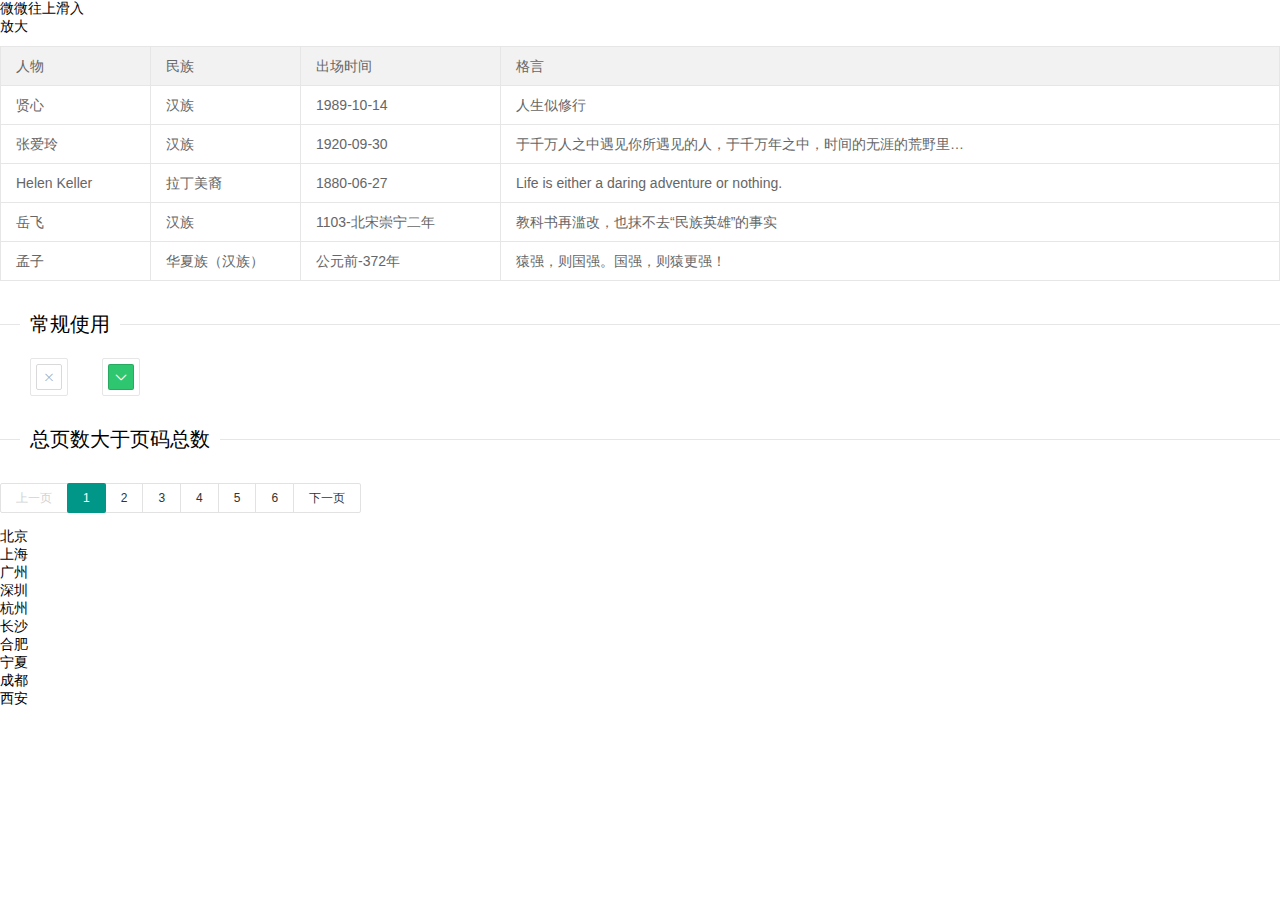
<file: src/main/resources/templates/c.html>
<!DOCTYPE html>
<html lang="en">
<head>
    <meta charset="UTF-8">
    <title>Title</title>
    <link rel="stylesheet" href="../static/layui/css/layui.css">
    <script src="../static/layui/layui.js"></script>
</head>
<body>
<div class="layui-anim layui-anim-upbit">微微往上滑入</div>
<div class="layui-anim layui-anim-scaleSpring">放大</div>

<table class="layui-table">
    <colgroup>
        <col width="150">
        <col width="150">
        <col width="200">
        <col>
    </colgroup>
    <thead>
    <tr>
        <th>人物</th>
        <th>民族</th>
        <th>出场时间</th>
        <th>格言</th>
    </tr>
    </thead>
    <tbody>
    <tr>
        <td>贤心</td>
        <td>汉族</td>
        <td>1989-10-14</td>
        <td>人生似修行</td>
    </tr>
    <tr>
        <td>张爱玲</td>
        <td>汉族</td>
        <td>1920-09-30</td>
        <td>于千万人之中遇见你所遇见的人，于千万年之中，时间的无涯的荒野里…</td>
    </tr>
    <tr>
        <td>Helen Keller</td>
        <td>拉丁美裔</td>
        <td>1880-06-27</td>
        <td> Life is either a daring adventure or nothing.</td>
    </tr>
    <tr>
        <td>岳飞</td>
        <td>汉族</td>
        <td>1103-北宋崇宁二年</td>
        <td>教科书再滥改，也抹不去“民族英雄”的事实</td>
    </tr>
    <tr>
        <td>孟子</td>
        <td>华夏族（汉族）</td>
        <td>公元前-372年</td>
        <td>猿强，则国强。国强，则猿更强！ </td>
    </tr>
    </tbody>
</table>


<fieldset class="layui-elem-field layui-field-title" style="margin-top: 30px;">
    <legend>常规使用</legend>
</fieldset>
<div style="margin-left: 30px;">
    <div id="test1"></div>
    <div id="test2" style="margin-left: 30px;"></div>
</div>
<script>
    layui.use('colorpicker', function(){
        var $ = layui.$
            ,colorpicker = layui.colorpicker;
        //常规使用
        colorpicker.render({
            elem: '#test1' //绑定元素
            ,change: function(color){ //颜色改变的回调
                layer.tips('选择了：'+ color, this.elem, {
                    tips: 1
                });
            }
        });

        //初始色值
        colorpicker.render({
            elem: '#test2'
            ,color: '#2ec770' //设置默认色
            ,done: function(color){
                layer.tips('选择了：'+ color, this.elem);
            }
        });

        //表单赋值
        colorpicker.render({
            elem: '#test-form'
            ,color: '#1c97f5'
            ,done: function(color){
                $('#test-form-input').val(color);
            }
        });

        //RGB 、RGBA
        colorpicker.render({
            elem: '#test3'
            ,color: 'rgb(68,66,66)'
            ,format: 'rgb' //默认为 hex
        });
        colorpicker.render({
            elem: '#test4'
            ,color: 'rgba(68,66,66,0.5)'
            ,format: 'rgb'
            ,alpha: true //开启透明度滑块
        });

        //开启透明度
        colorpicker.render({
            elem: '#test5'
            ,color: '#009688' //hex
            ,alpha: true //开启透明度
            ,format: 'rgb'
        });
        colorpicker.render({
            elem: '#test6'
            ,color: 'rgb(0,150,136,0.6)' //rgba
            ,alpha: true
            ,format: 'rgb'
        });
        colorpicker.render({ //无初始色值时
            elem: '#test7'
            ,alpha: true
            ,format: 'rgb'
        });

        //预定义颜色项
        colorpicker.render({
            elem: '#test8'
            ,color: '#c71585'
            ,predefine: true // 开启预定义颜色
        });
        colorpicker.render({
            elem: '#test9'
            ,color: '#9d8a0e'
            ,predefine: true // 开启预定义颜色
            ,colors: ['#ff8c00','#00ced1','#9d8a0e'] //自定义预定义颜色项
        });

        //开启全功能
        colorpicker.render({
            elem: '#test-all'
            ,color: 'rgba(7, 155, 140, 1)'
            ,format: 'rgb'
            ,predefine: true
            ,alpha: true
            ,done: function(color){
                $('#test-all-input').val(color); //向隐藏域赋值
                layer.tips('给指定隐藏域设置了颜色值：'+ color, this.elem);

                color || this.change(color); //清空时执行 change
            }
            ,change: function(color){
                //给当前页面头部和左侧设置主题色
                $('.header-demo,.layui-side .layui-nav').css('background-color', color);
            }
        });

        //设定颜色框尺寸
        colorpicker.render({
            elem: '#test10'
            ,size: 'lg' //大号下拉框
        });
        colorpicker.render({
            elem: '#test11'
            //,size: 'sm' //默认 sm
        });
        colorpicker.render({
            elem: '#test12'
            ,size: 'xs' //mini下拉框
        });
    });
</script>

<fieldset class="layui-elem-field layui-field-title" style="margin-top: 30px;">
    <legend>总页数大于页码总数</legend>
</fieldset>

<div id="demo20"></div>
<ul id="biuuu_city_list"></ul>
<script>
    layui.use(['laypage', 'layer'], function(){
        var laypage = layui.laypage
            ,layer = layui.layer;

        //总页数大于页码总数
        laypage.render({
            elem: 'demo1'
            ,count: 70 //数据总数
            ,jump: function(obj){
                console.log(obj)
            }
        });

        //自定义样式
        laypage.render({
            elem: 'demo2'
            ,count: 100
            ,theme: '#1E9FFF'
        });
        laypage.render({
            elem: 'demo2-1'
            ,count: 100
            ,theme: '#FF5722'
        });
        laypage.render({
            elem: 'demo2-2'
            ,count: 100
            ,theme: '#FFB800'
        });

        //自定义首页、尾页、上一页、下一页文本
        laypage.render({
            elem: 'demo3'
            ,count: 100
            ,first: '首页'
            ,last: '尾页'
            ,prev: '<em>←</em>'
            ,next: '<em>→</em>'
        });

        //不显示首页尾页
        laypage.render({
            elem: 'demo4'
            ,count: 100
            ,first: false
            ,last: false
        });

        //开启HASH
        laypage.render({
            elem: 'demo5'
            ,count: 500
            ,curr: location.hash.replace('#!fenye=', '') //获取hash值为fenye的当前页
            ,hash: 'fenye' //自定义hash值
        });

        //只显示上一页、下一页
        laypage.render({
            elem: 'demo6'
            ,count: 50
            ,layout: ['prev', 'next']
            ,jump: function(obj, first){
                if(!first){
                    layer.msg('第 '+ obj.curr +' 页');
                }
            }
        });

        //完整功能
        laypage.render({
            elem: 'demo7'
            ,count: 100
            ,layout: ['count', 'prev', 'page', 'next', 'limit', 'refresh', 'skip']
            ,jump: function(obj){
                console.log(obj)
            }
        });

        //自定义排版
        laypage.render({
            elem: 'demo8'
            ,count: 1000
            ,layout: ['limit', 'prev', 'page', 'next']
        });
        laypage.render({
            elem: 'demo9'
            ,count: 1000
            ,layout: ['prev', 'next', 'page']
        });
        laypage.render({
            elem: 'demo10'
            ,count: 1000
            ,layout: ['page', 'count']
        });

        //自定义每页条数的选择项
        laypage.render({
            elem: 'demo11'
            ,count: 1000
            ,limit: 100
            ,limits: [100, 300, 500]
        });


        //将一段数组分页展示

        //测试数据
        var data = [
            '北京',
            '上海',
            '广州',
            '深圳',
            '杭州',
            '长沙',
            '合肥',
            '宁夏',
            '成都',
            '西安',
            '南昌',
            '上饶',
            '沈阳',
            '济南',
            '厦门',
            '福州',
            '九江',
            '宜春',
            '赣州',
            '宁波',
            '绍兴',
            '无锡',
            '苏州',
            '徐州',
            '东莞',
            '佛山',
            '中山',
            '成都',
            '武汉',
            '青岛',
            '天津',
            '重庆',
            '南京',
            '九江',
            '香港',
            '澳门',
            '台北',
            '苏州',
            '徐州',
            '东莞',
            '佛山',
            '中山',
            '成都',
            '武汉',
            '青岛',
            '天津',
            '重庆',
            '南京',
            '九江',
            '香港',
            '澳门',
            '台北'
        ];

        //调用分页
        laypage.render({
            elem: 'demo20'
            ,count: data.length
            ,jump: function(obj){
                //模拟渲染
                document.getElementById('biuuu_city_list').innerHTML = function(){
                    var arr = []
                        ,thisData = data.concat().splice(obj.curr*obj.limit - obj.limit, obj.limit);
                    layui.each(thisData, function(index, item){
                        arr.push('<li>'+ item +'</li>');
                    });
                    return arr.join('');
                }();
            }
        });

    });
</script>


</body>
</html>
</file>
<file: src/main/resources/static/layui/css/layui.css>
/** layui-v2.4.5 MIT License By https://www.layui.com */
 .layui-inline,img{display:inline-block;vertical-align:middle}h1,h2,h3,h4,h5,h6{font-weight:400}.layui-edge,.layui-header,.layui-inline,.layui-main{position:relative}.layui-elip,.layui-form-checkbox span,.layui-form-pane .layui-form-label{text-overflow:ellipsis;white-space:nowrap}.layui-btn,.layui-edge,.layui-inline,img{vertical-align:middle}.layui-btn,.layui-disabled,.layui-icon,.layui-unselect{-webkit-user-select:none;-ms-user-select:none;-moz-user-select:none}blockquote,body,button,dd,div,dl,dt,form,h1,h2,h3,h4,h5,h6,input,li,ol,p,pre,td,textarea,th,ul{margin:0;padding:0;-webkit-tap-highlight-color:rgba(0,0,0,0)}a:active,a:hover{outline:0}img{border:none}li{list-style:none}table{border-collapse:collapse;border-spacing:0}h4,h5,h6{font-size:100%}button,input,optgroup,option,select,textarea{font-family:inherit;font-size:inherit;font-style:inherit;font-weight:inherit;outline:0}pre{white-space:pre-wrap;white-space:-moz-pre-wrap;white-space:-pre-wrap;white-space:-o-pre-wrap;word-wrap:break-word}body{line-height:24px;font:14px Helvetica Neue,Helvetica,PingFang SC,Tahoma,Arial,sans-serif}hr{height:1px;margin:10px 0;border:0;clear:both}a{color:#333;text-decoration:none}a:hover{color:#777}a cite{font-style:normal;*cursor:pointer}.layui-border-box,.layui-border-box *{box-sizing:border-box}.layui-box,.layui-box *{box-sizing:content-box}.layui-clear{clear:both;*zoom:1}.layui-clear:after{content:'\20';clear:both;*zoom:1;display:block;height:0}.layui-inline{*display:inline;*zoom:1}.layui-edge{display:inline-block;width:0;height:0;border-width:6px;border-style:dashed;border-color:transparent;overflow:hidden}.layui-edge-top{top:-4px;border-bottom-color:#999;border-bottom-style:solid}.layui-edge-right{border-left-color:#999;border-left-style:solid}.layui-edge-bottom{top:2px;border-top-color:#999;border-top-style:solid}.layui-edge-left{border-right-color:#999;border-right-style:solid}.layui-elip{overflow:hidden}.layui-disabled,.layui-disabled:hover{color:#d2d2d2!important;cursor:not-allowed!important}.layui-circle{border-radius:100%}.layui-show{display:block!important}.layui-hide{display:none!important}@font-face{font-family:layui-icon;src:url(../font/iconfont.eot?v=240);src:url(../font/iconfont.eot?v=240#iefix) format('embedded-opentype'),url(../font/iconfont.svg?v=240#iconfont) format('svg'),url(../font/iconfont.woff?v=240) format('woff'),url(../font/iconfont.ttf?v=240) format('truetype')}.layui-icon{font-family:layui-icon!important;font-size:16px;font-style:normal;-webkit-font-smoothing:antialiased;-moz-osx-font-smoothing:grayscale}.layui-icon-reply-fill:before{content:"\e611"}.layui-icon-set-fill:before{content:"\e614"}.layui-icon-menu-fill:before{content:"\e60f"}.layui-icon-search:before{content:"\e615"}.layui-icon-share:before{content:"\e641"}.layui-icon-set-sm:before{content:"\e620"}.layui-icon-engine:before{content:"\e628"}.layui-icon-close:before{content:"\1006"}.layui-icon-close-fill:before{content:"\1007"}.layui-icon-chart-screen:before{content:"\e629"}.layui-icon-star:before{content:"\e600"}.layui-icon-circle-dot:before{content:"\e617"}.layui-icon-chat:before{content:"\e606"}.layui-icon-release:before{content:"\e609"}.layui-icon-list:before{content:"\e60a"}.layui-icon-chart:before{content:"\e62c"}.layui-icon-ok-circle:before{content:"\1005"}.layui-icon-layim-theme:before{content:"\e61b"}.layui-icon-table:before{content:"\e62d"}.layui-icon-right:before{content:"\e602"}.layui-icon-left:before{content:"\e603"}.layui-icon-cart-simple:before{content:"\e698"}.layui-icon-face-cry:before{content:"\e69c"}.layui-icon-face-smile:before{content:"\e6af"}.layui-icon-survey:before{content:"\e6b2"}.layui-icon-tree:before{content:"\e62e"}.layui-icon-upload-circle:before{content:"\e62f"}.layui-icon-add-circle:before{content:"\e61f"}.layui-icon-download-circle:before{content:"\e601"}.layui-icon-templeate-1:before{content:"\e630"}.layui-icon-util:before{content:"\e631"}.layui-icon-face-surprised:before{content:"\e664"}.layui-icon-edit:before{content:"\e642"}.layui-icon-speaker:before{content:"\e645"}.layui-icon-down:before{content:"\e61a"}.layui-icon-file:before{content:"\e621"}.layui-icon-layouts:before{content:"\e632"}.layui-icon-rate-half:before{content:"\e6c9"}.layui-icon-add-circle-fine:before{content:"\e608"}.layui-icon-prev-circle:before{content:"\e633"}.layui-icon-read:before{content:"\e705"}.layui-icon-404:before{content:"\e61c"}.layui-icon-carousel:before{content:"\e634"}.layui-icon-help:before{content:"\e607"}.layui-icon-code-circle:before{content:"\e635"}.layui-icon-water:before{content:"\e636"}.layui-icon-username:before{content:"\e66f"}.layui-icon-find-fill:before{content:"\e670"}.layui-icon-about:before{content:"\e60b"}.layui-icon-location:before{content:"\e715"}.layui-icon-up:before{content:"\e619"}.layui-icon-pause:before{content:"\e651"}.layui-icon-date:before{content:"\e637"}.layui-icon-layim-uploadfile:before{content:"\e61d"}.layui-icon-delete:before{content:"\e640"}.layui-icon-play:before{content:"\e652"}.layui-icon-top:before{content:"\e604"}.layui-icon-friends:before{content:"\e612"}.layui-icon-refresh-3:before{content:"\e9aa"}.layui-icon-ok:before{content:"\e605"}.layui-icon-layer:before{content:"\e638"}.layui-icon-face-smile-fine:before{content:"\e60c"}.layui-icon-dollar:before{content:"\e659"}.layui-icon-group:before{content:"\e613"}.layui-icon-layim-download:before{content:"\e61e"}.layui-icon-picture-fine:before{content:"\e60d"}.layui-icon-link:before{content:"\e64c"}.layui-icon-diamond:before{content:"\e735"}.layui-icon-log:before{content:"\e60e"}.layui-icon-rate-solid:before{content:"\e67a"}.layui-icon-fonts-del:before{content:"\e64f"}.layui-icon-unlink:before{content:"\e64d"}.layui-icon-fonts-clear:before{content:"\e639"}.layui-icon-triangle-r:before{content:"\e623"}.layui-icon-circle:before{content:"\e63f"}.layui-icon-radio:before{content:"\e643"}.layui-icon-align-center:before{content:"\e647"}.layui-icon-align-right:before{content:"\e648"}.layui-icon-align-left:before{content:"\e649"}.layui-icon-loading-1:before{content:"\e63e"}.layui-icon-return:before{content:"\e65c"}.layui-icon-fonts-strong:before{content:"\e62b"}.layui-icon-upload:before{content:"\e67c"}.layui-icon-dialogue:before{content:"\e63a"}.layui-icon-video:before{content:"\e6ed"}.layui-icon-headset:before{content:"\e6fc"}.layui-icon-cellphone-fine:before{content:"\e63b"}.layui-icon-add-1:before{content:"\e654"}.layui-icon-face-smile-b:before{content:"\e650"}.layui-icon-fonts-html:before{content:"\e64b"}.layui-icon-form:before{content:"\e63c"}.layui-icon-cart:before{content:"\e657"}.layui-icon-camera-fill:before{content:"\e65d"}.layui-icon-tabs:before{content:"\e62a"}.layui-icon-fonts-code:before{content:"\e64e"}.layui-icon-fire:before{content:"\e756"}.layui-icon-set:before{content:"\e716"}.layui-icon-fonts-u:before{content:"\e646"}.layui-icon-triangle-d:before{content:"\e625"}.layui-icon-tips:before{content:"\e702"}.layui-icon-picture:before{content:"\e64a"}.layui-icon-more-vertical:before{content:"\e671"}.layui-icon-flag:before{content:"\e66c"}.layui-icon-loading:before{content:"\e63d"}.layui-icon-fonts-i:before{content:"\e644"}.layui-icon-refresh-1:before{content:"\e666"}.layui-icon-rmb:before{content:"\e65e"}.layui-icon-home:before{content:"\e68e"}.layui-icon-user:before{content:"\e770"}.layui-icon-notice:before{content:"\e667"}.layui-icon-login-weibo:before{content:"\e675"}.layui-icon-voice:before{content:"\e688"}.layui-icon-upload-drag:before{content:"\e681"}.layui-icon-login-qq:before{content:"\e676"}.layui-icon-snowflake:before{content:"\e6b1"}.layui-icon-file-b:before{content:"\e655"}.layui-icon-template:before{content:"\e663"}.layui-icon-auz:before{content:"\e672"}.layui-icon-console:before{content:"\e665"}.layui-icon-app:before{content:"\e653"}.layui-icon-prev:before{content:"\e65a"}.layui-icon-website:before{content:"\e7ae"}.layui-icon-next:before{content:"\e65b"}.layui-icon-component:before{content:"\e857"}.layui-icon-more:before{content:"\e65f"}.layui-icon-login-wechat:before{content:"\e677"}.layui-icon-shrink-right:before{content:"\e668"}.layui-icon-spread-left:before{content:"\e66b"}.layui-icon-camera:before{content:"\e660"}.layui-icon-note:before{content:"\e66e"}.layui-icon-refresh:before{content:"\e669"}.layui-icon-female:before{content:"\e661"}.layui-icon-male:before{content:"\e662"}.layui-icon-password:before{content:"\e673"}.layui-icon-senior:before{content:"\e674"}.layui-icon-theme:before{content:"\e66a"}.layui-icon-tread:before{content:"\e6c5"}.layui-icon-praise:before{content:"\e6c6"}.layui-icon-star-fill:before{content:"\e658"}.layui-icon-rate:before{content:"\e67b"}.layui-icon-template-1:before{content:"\e656"}.layui-icon-vercode:before{content:"\e679"}.layui-icon-cellphone:before{content:"\e678"}.layui-icon-screen-full:before{content:"\e622"}.layui-icon-screen-restore:before{content:"\e758"}.layui-icon-cols:before{content:"\e610"}.layui-icon-export:before{content:"\e67d"}.layui-icon-print:before{content:"\e66d"}.layui-icon-slider:before{content:"\e714"}.layui-main{width:1140px;margin:0 auto}.layui-header{z-index:1000;height:60px}.layui-header a:hover{transition:all .5s;-webkit-transition:all .5s}.layui-side{position:fixed;left:0;top:0;bottom:0;z-index:999;width:200px;overflow-x:hidden}.layui-side-scroll{position:relative;width:220px;height:100%;overflow-x:hidden}.layui-body{position:absolute;left:200px;right:0;top:0;bottom:0;z-index:998;width:auto;overflow:hidden;overflow-y:auto;box-sizing:border-box}.layui-layout-body{overflow:hidden}.layui-layout-admin .layui-header{background-color:#23262E}.layui-layout-admin .layui-side{top:60px;width:200px;overflow-x:hidden}.layui-layout-admin .layui-body{top:60px;bottom:44px}.layui-layout-admin .layui-main{width:auto;margin:0 15px}.layui-layout-admin .layui-footer{position:fixed;left:200px;right:0;bottom:0;height:44px;line-height:44px;padding:0 15px;background-color:#eee}.layui-layout-admin .layui-logo{position:absolute;left:0;top:0;width:200px;height:100%;line-height:60px;text-align:center;color:#009688;font-size:16px}.layui-layout-admin .layui-header .layui-nav{background:0 0}.layui-layout-left{position:absolute!important;left:200px;top:0}.layui-layout-right{position:absolute!important;right:0;top:0}.layui-container{position:relative;margin:0 auto;padding:0 15px;box-sizing:border-box}.layui-fluid{position:relative;margin:0 auto;padding:0 15px}.layui-row:after,.layui-row:before{content:'';display:block;clear:both}.layui-col-lg1,.layui-col-lg10,.layui-col-lg11,.layui-col-lg12,.layui-col-lg2,.layui-col-lg3,.layui-col-lg4,.layui-col-lg5,.layui-col-lg6,.layui-col-lg7,.layui-col-lg8,.layui-col-lg9,.layui-col-md1,.layui-col-md10,.layui-col-md11,.layui-col-md12,.layui-col-md2,.layui-col-md3,.layui-col-md4,.layui-col-md5,.layui-col-md6,.layui-col-md7,.layui-col-md8,.layui-col-md9,.layui-col-sm1,.layui-col-sm10,.layui-col-sm11,.layui-col-sm12,.layui-col-sm2,.layui-col-sm3,.layui-col-sm4,.layui-col-sm5,.layui-col-sm6,.layui-col-sm7,.layui-col-sm8,.layui-col-sm9,.layui-col-xs1,.layui-col-xs10,.layui-col-xs11,.layui-col-xs12,.layui-col-xs2,.layui-col-xs3,.layui-col-xs4,.layui-col-xs5,.layui-col-xs6,.layui-col-xs7,.layui-col-xs8,.layui-col-xs9{position:relative;display:block;box-sizing:border-box}.layui-col-xs1,.layui-col-xs10,.layui-col-xs11,.layui-col-xs12,.layui-col-xs2,.layui-col-xs3,.layui-col-xs4,.layui-col-xs5,.layui-col-xs6,.layui-col-xs7,.layui-col-xs8,.layui-col-xs9{float:left}.layui-col-xs1{width:8.33333333%}.layui-col-xs2{width:16.66666667%}.layui-col-xs3{width:25%}.layui-col-xs4{width:33.33333333%}.layui-col-xs5{width:41.66666667%}.layui-col-xs6{width:50%}.layui-col-xs7{width:58.33333333%}.layui-col-xs8{width:66.66666667%}.layui-col-xs9{width:75%}.layui-col-xs10{width:83.33333333%}.layui-col-xs11{width:91.66666667%}.layui-col-xs12{width:100%}.layui-col-xs-offset1{margin-left:8.33333333%}.layui-col-xs-offset2{margin-left:16.66666667%}.layui-col-xs-offset3{margin-left:25%}.layui-col-xs-offset4{margin-left:33.33333333%}.layui-col-xs-offset5{margin-left:41.66666667%}.layui-col-xs-offset6{margin-left:50%}.layui-col-xs-offset7{margin-left:58.33333333%}.layui-col-xs-offset8{margin-left:66.66666667%}.layui-col-xs-offset9{margin-left:75%}.layui-col-xs-offset10{margin-left:83.33333333%}.layui-col-xs-offset11{margin-left:91.66666667%}.layui-col-xs-offset12{margin-left:100%}@media screen and (max-width:768px){.layui-hide-xs{display:none!important}.layui-show-xs-block{display:block!important}.layui-show-xs-inline{display:inline!important}.layui-show-xs-inline-block{display:inline-block!important}}@media screen and (min-width:768px){.layui-container{width:750px}.layui-hide-sm{display:none!important}.layui-show-sm-block{display:block!important}.layui-show-sm-inline{display:inline!important}.layui-show-sm-inline-block{display:inline-block!important}.layui-col-sm1,.layui-col-sm10,.layui-col-sm11,.layui-col-sm12,.layui-col-sm2,.layui-col-sm3,.layui-col-sm4,.layui-col-sm5,.layui-col-sm6,.layui-col-sm7,.layui-col-sm8,.layui-col-sm9{float:left}.layui-col-sm1{width:8.33333333%}.layui-col-sm2{width:16.66666667%}.layui-col-sm3{width:25%}.layui-col-sm4{width:33.33333333%}.layui-col-sm5{width:41.66666667%}.layui-col-sm6{width:50%}.layui-col-sm7{width:58.33333333%}.layui-col-sm8{width:66.66666667%}.layui-col-sm9{width:75%}.layui-col-sm10{width:83.33333333%}.layui-col-sm11{width:91.66666667%}.layui-col-sm12{width:100%}.layui-col-sm-offset1{margin-left:8.33333333%}.layui-col-sm-offset2{margin-left:16.66666667%}.layui-col-sm-offset3{margin-left:25%}.layui-col-sm-offset4{margin-left:33.33333333%}.layui-col-sm-offset5{margin-left:41.66666667%}.layui-col-sm-offset6{margin-left:50%}.layui-col-sm-offset7{margin-left:58.33333333%}.layui-col-sm-offset8{margin-left:66.66666667%}.layui-col-sm-offset9{margin-left:75%}.layui-col-sm-offset10{margin-left:83.33333333%}.layui-col-sm-offset11{margin-left:91.66666667%}.layui-col-sm-offset12{margin-left:100%}}@media screen and (min-width:992px){.layui-container{width:970px}.layui-hide-md{display:none!important}.layui-show-md-block{display:block!important}.layui-show-md-inline{display:inline!important}.layui-show-md-inline-block{display:inline-block!important}.layui-col-md1,.layui-col-md10,.layui-col-md11,.layui-col-md12,.layui-col-md2,.layui-col-md3,.layui-col-md4,.layui-col-md5,.layui-col-md6,.layui-col-md7,.layui-col-md8,.layui-col-md9{float:left}.layui-col-md1{width:8.33333333%}.layui-col-md2{width:16.66666667%}.layui-col-md3{width:25%}.layui-col-md4{width:33.33333333%}.layui-col-md5{width:41.66666667%}.layui-col-md6{width:50%}.layui-col-md7{width:58.33333333%}.layui-col-md8{width:66.66666667%}.layui-col-md9{width:75%}.layui-col-md10{width:83.33333333%}.layui-col-md11{width:91.66666667%}.layui-col-md12{width:100%}.layui-col-md-offset1{margin-left:8.33333333%}.layui-col-md-offset2{margin-left:16.66666667%}.layui-col-md-offset3{margin-left:25%}.layui-col-md-offset4{margin-left:33.33333333%}.layui-col-md-offset5{margin-left:41.66666667%}.layui-col-md-offset6{margin-left:50%}.layui-col-md-offset7{margin-left:58.33333333%}.layui-col-md-offset8{margin-left:66.66666667%}.layui-col-md-offset9{margin-left:75%}.layui-col-md-offset10{margin-left:83.33333333%}.layui-col-md-offset11{margin-left:91.66666667%}.layui-col-md-offset12{margin-left:100%}}@media screen and (min-width:1200px){.layui-container{width:1170px}.layui-hide-lg{display:none!important}.layui-show-lg-block{display:block!important}.layui-show-lg-inline{display:inline!important}.layui-show-lg-inline-block{display:inline-block!important}.layui-col-lg1,.layui-col-lg10,.layui-col-lg11,.layui-col-lg12,.layui-col-lg2,.layui-col-lg3,.layui-col-lg4,.layui-col-lg5,.layui-col-lg6,.layui-col-lg7,.layui-col-lg8,.layui-col-lg9{float:left}.layui-col-lg1{width:8.33333333%}.layui-col-lg2{width:16.66666667%}.layui-col-lg3{width:25%}.layui-col-lg4{width:33.33333333%}.layui-col-lg5{width:41.66666667%}.layui-col-lg6{width:50%}.layui-col-lg7{width:58.33333333%}.layui-col-lg8{width:66.66666667%}.layui-col-lg9{width:75%}.layui-col-lg10{width:83.33333333%}.layui-col-lg11{width:91.66666667%}.layui-col-lg12{width:100%}.layui-col-lg-offset1{margin-left:8.33333333%}.layui-col-lg-offset2{margin-left:16.66666667%}.layui-col-lg-offset3{margin-left:25%}.layui-col-lg-offset4{margin-left:33.33333333%}.layui-col-lg-offset5{margin-left:41.66666667%}.layui-col-lg-offset6{margin-left:50%}.layui-col-lg-offset7{margin-left:58.33333333%}.layui-col-lg-offset8{margin-left:66.66666667%}.layui-col-lg-offset9{margin-left:75%}.layui-col-lg-offset10{margin-left:83.33333333%}.layui-col-lg-offset11{margin-left:91.66666667%}.layui-col-lg-offset12{margin-left:100%}}.layui-col-space1{margin:-.5px}.layui-col-space1>*{padding:.5px}.layui-col-space3{margin:-1.5px}.layui-col-space3>*{padding:1.5px}.layui-col-space5{margin:-2.5px}.layui-col-space5>*{padding:2.5px}.layui-col-space8{margin:-3.5px}.layui-col-space8>*{padding:3.5px}.layui-col-space10{margin:-5px}.layui-col-space10>*{padding:5px}.layui-col-space12{margin:-6px}.layui-col-space12>*{padding:6px}.layui-col-space15{margin:-7.5px}.layui-col-space15>*{padding:7.5px}.layui-col-space18{margin:-9px}.layui-col-space18>*{padding:9px}.layui-col-space20{margin:-10px}.layui-col-space20>*{padding:10px}.layui-col-space22{margin:-11px}.layui-col-space22>*{padding:11px}.layui-col-space25{margin:-12.5px}.layui-col-space25>*{padding:12.5px}.layui-col-space30{margin:-15px}.layui-col-space30>*{padding:15px}.layui-btn,.layui-input,.layui-select,.layui-textarea,.layui-upload-button{outline:0;-webkit-appearance:none;transition:all .3s;-webkit-transition:all .3s;box-sizing:border-box}.layui-elem-quote{margin-bottom:10px;padding:15px;line-height:22px;border-left:5px solid #009688;border-radius:0 2px 2px 0;background-color:#f2f2f2}.layui-quote-nm{border-style:solid;border-width:1px 1px 1px 5px;background:0 0}.layui-elem-field{margin-bottom:10px;padding:0;border-width:1px;border-style:solid}.layui-elem-field legend{margin-left:20px;padding:0 10px;font-size:20px;font-weight:300}.layui-field-title{margin:10px 0 20px;border-width:1px 0 0}.layui-field-box{padding:10px 15px}.layui-field-title .layui-field-box{padding:10px 0}.layui-progress{position:relative;height:6px;border-radius:20px;background-color:#e2e2e2}.layui-progress-bar{position:absolute;left:0;top:0;width:0;max-width:100%;height:6px;border-radius:20px;text-align:right;background-color:#5FB878;transition:all .3s;-webkit-transition:all .3s}.layui-progress-big,.layui-progress-big .layui-progress-bar{height:18px;line-height:18px}.layui-progress-text{position:relative;top:-20px;line-height:18px;font-size:12px;color:#666}.layui-progress-big .layui-progress-text{position:static;padding:0 10px;color:#fff}.layui-collapse{border-width:1px;border-style:solid;border-radius:2px}.layui-colla-content,.layui-colla-item{border-top-width:1px;border-top-style:solid}.layui-colla-item:first-child{border-top:none}.layui-colla-title{position:relative;height:42px;line-height:42px;padding:0 15px 0 35px;color:#333;background-color:#f2f2f2;cursor:pointer;font-size:14px;overflow:hidden}.layui-colla-content{display:none;padding:10px 15px;line-height:22px;color:#666}.layui-colla-icon{position:absolute;left:15px;top:0;font-size:14px}.layui-card{margin-bottom:15px;border-radius:2px;background-color:#fff;box-shadow:0 1px 2px 0 rgba(0,0,0,.05)}.layui-card:last-child{margin-bottom:0}.layui-card-header{position:relative;height:42px;line-height:42px;padding:0 15px;border-bottom:1px solid #f6f6f6;color:#333;border-radius:2px 2px 0 0;font-size:14px}.layui-bg-black,.layui-bg-blue,.layui-bg-cyan,.layui-bg-green,.layui-bg-orange,.layui-bg-red{color:#fff!important}.layui-card-body{position:relative;padding:10px 15px;line-height:24px}.layui-card-body[pad15]{padding:15px}.layui-card-body[pad20]{padding:20px}.layui-card-body .layui-table{margin:5px 0}.layui-card .layui-tab{margin:0}.layui-panel-window{position:relative;padding:15px;border-radius:0;border-top:5px solid #E6E6E6;background-color:#fff}.layui-auxiliar-moving{position:fixed;left:0;right:0;top:0;bottom:0;width:100%;height:100%;background:0 0;z-index:9999999999}.layui-form-label,.layui-form-mid,.layui-form-select,.layui-input-block,.layui-input-inline,.layui-textarea{position:relative}.layui-bg-red{background-color:#FF5722!important}.layui-bg-orange{background-color:#FFB800!important}.layui-bg-green{background-color:#009688!important}.layui-bg-cyan{background-color:#2F4056!important}.layui-bg-blue{background-color:#1E9FFF!important}.layui-bg-black{background-color:#393D49!important}.layui-bg-gray{background-color:#eee!important;color:#666!important}.layui-badge-rim,.layui-colla-content,.layui-colla-item,.layui-collapse,.layui-elem-field,.layui-form-pane .layui-form-item[pane],.layui-form-pane .layui-form-label,.layui-input,.layui-layedit,.layui-layedit-tool,.layui-quote-nm,.layui-select,.layui-tab-bar,.layui-tab-card,.layui-tab-title,.layui-tab-title .layui-this:after,.layui-textarea{border-color:#e6e6e6}.layui-timeline-item:before,hr{background-color:#e6e6e6}.layui-text{line-height:22px;font-size:14px;color:#666}.layui-text h1,.layui-text h2,.layui-text h3{font-weight:500;color:#333}.layui-text h1{font-size:30px}.layui-text h2{font-size:24px}.layui-text h3{font-size:18px}.layui-text a:not(.layui-btn){color:#01AAED}.layui-text a:not(.layui-btn):hover{text-decoration:underline}.layui-text ul{padding:5px 0 5px 15px}.layui-text ul li{margin-top:5px;list-style-type:disc}.layui-text em,.layui-word-aux{color:#999!important;padding:0 5px!important}.layui-btn{display:inline-block;height:38px;line-height:38px;padding:0 18px;background-color:#009688;color:#fff;white-space:nowrap;text-align:center;font-size:14px;border:none;border-radius:2px;cursor:pointer}.layui-btn:hover{opacity:.8;filter:alpha(opacity=80);color:#fff}.layui-btn:active{opacity:1;filter:alpha(opacity=100)}.layui-btn+.layui-btn{margin-left:10px}.layui-btn-container{font-size:0}.layui-btn-container .layui-btn{margin-right:10px;margin-bottom:10px}.layui-btn-container .layui-btn+.layui-btn{margin-left:0}.layui-table .layui-btn-container .layui-btn{margin-bottom:9px}.layui-btn-radius{border-radius:100px}.layui-btn .layui-icon{margin-right:3px;font-size:18px;vertical-align:bottom;vertical-align:middle\9}.layui-btn-primary{border:1px solid #C9C9C9;background-color:#fff;color:#555}.layui-btn-primary:hover{border-color:#009688;color:#333}.layui-btn-normal{background-color:#1E9FFF}.layui-btn-warm{background-color:#FFB800}.layui-btn-danger{background-color:#FF5722}.layui-btn-disabled,.layui-btn-disabled:active,.layui-btn-disabled:hover{border:1px solid #e6e6e6;background-color:#FBFBFB;color:#C9C9C9;cursor:not-allowed;opacity:1}.layui-btn-lg{height:44px;line-height:44px;padding:0 25px;font-size:16px}.layui-btn-sm{height:30px;line-height:30px;padding:0 10px;font-size:12px}.layui-btn-sm i{font-size:16px!important}.layui-btn-xs{height:22px;line-height:22px;padding:0 5px;font-size:12px}.layui-btn-xs i{font-size:14px!important}.layui-btn-group{display:inline-block;vertical-align:middle;font-size:0}.layui-btn-group .layui-btn{margin-left:0!important;margin-right:0!important;border-left:1px solid rgba(255,255,255,.5);border-radius:0}.layui-btn-group .layui-btn-primary{border-left:none}.layui-btn-group .layui-btn-primary:hover{border-color:#C9C9C9;color:#009688}.layui-btn-group .layui-btn:first-child{border-left:none;border-radius:2px 0 0 2px}.layui-btn-group .layui-btn-primary:first-child{border-left:1px solid #c9c9c9}.layui-btn-group .layui-btn:last-child{border-radius:0 2px 2px 0}.layui-btn-group .layui-btn+.layui-btn{margin-left:0}.layui-btn-group+.layui-btn-group{margin-left:10px}.layui-btn-fluid{width:100%}.layui-input,.layui-select,.layui-textarea{height:38px;line-height:1.3;line-height:38px\9;border-width:1px;border-style:solid;background-color:#fff;border-radius:2px}.layui-input::-webkit-input-placeholder,.layui-select::-webkit-input-placeholder,.layui-textarea::-webkit-input-placeholder{line-height:1.3}.layui-input,.layui-textarea{display:block;width:100%;padding-left:10px}.layui-input:hover,.layui-textarea:hover{border-color:#D2D2D2!important}.layui-input:focus,.layui-textarea:focus{border-color:#C9C9C9!important}.layui-textarea{min-height:100px;height:auto;line-height:20px;padding:6px 10px;resize:vertical}.layui-select{padding:0 10px}.layui-form input[type=checkbox],.layui-form input[type=radio],.layui-form select{display:none}.layui-form [lay-ignore]{display:initial}.layui-form-item{margin-bottom:15px;clear:both;*zoom:1}.layui-form-item:after{content:'\20';clear:both;*zoom:1;display:block;height:0}.layui-form-label{float:left;display:block;padding:9px 15px;width:80px;font-weight:400;line-height:20px;text-align:right}.layui-form-label-col{display:block;float:none;padding:9px 0;line-height:20px;text-align:left}.layui-form-item .layui-inline{margin-bottom:5px;margin-right:10px}.layui-input-block{margin-left:110px;min-height:36px}.layui-input-inline{display:inline-block;vertical-align:middle}.layui-form-item .layui-input-inline{float:left;width:190px;margin-right:10px}.layui-form-text .layui-input-inline{width:auto}.layui-form-mid{float:left;display:block;padding:9px 0!important;line-height:20px;margin-right:10px}.layui-form-danger+.layui-form-select .layui-input,.layui-form-danger:focus{border-color:#FF5722!important}.layui-form-select .layui-input{padding-right:30px;cursor:pointer}.layui-form-select .layui-edge{position:absolute;right:10px;top:50%;margin-top:-3px;cursor:pointer;border-width:6px;border-top-color:#c2c2c2;border-top-style:solid;transition:all .3s;-webkit-transition:all .3s}.layui-form-select dl{display:none;position:absolute;left:0;top:42px;padding:5px 0;z-index:899;min-width:100%;border:1px solid #d2d2d2;max-height:300px;overflow-y:auto;background-color:#fff;border-radius:2px;box-shadow:0 2px 4px rgba(0,0,0,.12);box-sizing:border-box}.layui-form-select dl dd,.layui-form-select dl dt{padding:0 10px;line-height:36px;white-space:nowrap;overflow:hidden;text-overflow:ellipsis}.layui-form-select dl dt{font-size:12px;color:#999}.layui-form-select dl dd{cursor:pointer}.layui-form-select dl dd:hover{background-color:#f2f2f2;-webkit-transition:.5s all;transition:.5s all}.layui-form-select .layui-select-group dd{padding-left:20px}.layui-form-select dl dd.layui-select-tips{padding-left:10px!important;color:#999}.layui-form-select dl dd.layui-this{background-color:#5FB878;color:#fff}.layui-form-checkbox,.layui-form-select dl dd.layui-disabled{background-color:#fff}.layui-form-selected dl{display:block}.layui-form-checkbox,.layui-form-checkbox *,.layui-form-switch{display:inline-block;vertical-align:middle}.layui-form-selected .layui-edge{margin-top:-9px;-webkit-transform:rotate(180deg);transform:rotate(180deg);margin-top:-3px\9}:root .layui-form-selected .layui-edge{margin-top:-9px\0/IE9}.layui-form-selectup dl{top:auto;bottom:42px}.layui-select-none{margin:5px 0;text-align:center;color:#999}.layui-select-disabled .layui-disabled{border-color:#eee!important}.layui-select-disabled .layui-edge{border-top-color:#d2d2d2}.layui-form-checkbox{position:relative;height:30px;line-height:30px;margin-right:10px;padding-right:30px;cursor:pointer;font-size:0;-webkit-transition:.1s linear;transition:.1s linear;box-sizing:border-box}.layui-form-checkbox span{padding:0 10px;height:100%;font-size:14px;border-radius:2px 0 0 2px;background-color:#d2d2d2;color:#fff;overflow:hidden}.layui-form-checkbox:hover span{background-color:#c2c2c2}.layui-form-checkbox i{position:absolute;right:0;top:0;width:30px;height:28px;border:1px solid #d2d2d2;border-left:none;border-radius:0 2px 2px 0;color:#fff;font-size:20px;text-align:center}.layui-form-checkbox:hover i{border-color:#c2c2c2;color:#c2c2c2}.layui-form-checked,.layui-form-checked:hover{border-color:#5FB878}.layui-form-checked span,.layui-form-checked:hover span{background-color:#5FB878}.layui-form-checked i,.layui-form-checked:hover i{color:#5FB878}.layui-form-item .layui-form-checkbox{margin-top:4px}.layui-form-checkbox[lay-skin=primary]{height:auto!important;line-height:normal!important;min-width:18px;min-height:18px;border:none!important;margin-right:0;padding-left:28px;padding-right:0;background:0 0}.layui-form-checkbox[lay-skin=primary] span{padding-left:0;padding-right:15px;line-height:18px;background:0 0;color:#666}.layui-form-checkbox[lay-skin=primary] i{right:auto;left:0;width:16px;height:16px;line-height:16px;border:1px solid #d2d2d2;font-size:12px;border-radius:2px;background-color:#fff;-webkit-transition:.1s linear;transition:.1s linear}.layui-form-checkbox[lay-skin=primary]:hover i{border-color:#5FB878;color:#fff}.layui-form-checked[lay-skin=primary] i{border-color:#5FB878;background-color:#5FB878;color:#fff}.layui-checkbox-disbaled[lay-skin=primary] span{background:0 0!important;color:#c2c2c2}.layui-checkbox-disbaled[lay-skin=primary]:hover i{border-color:#d2d2d2}.layui-form-item .layui-form-checkbox[lay-skin=primary]{margin-top:10px}.layui-form-switch{position:relative;height:22px;line-height:22px;min-width:35px;padding:0 5px;margin-top:8px;border:1px solid #d2d2d2;border-radius:20px;cursor:pointer;background-color:#fff;-webkit-transition:.1s linear;transition:.1s linear}.layui-form-switch i{position:absolute;left:5px;top:3px;width:16px;height:16px;border-radius:20px;background-color:#d2d2d2;-webkit-transition:.1s linear;transition:.1s linear}.layui-form-switch em{position:relative;top:0;width:25px;margin-left:21px;padding:0!important;text-align:center!important;color:#999!important;font-style:normal!important;font-size:12px}.layui-form-onswitch{border-color:#5FB878;background-color:#5FB878}.layui-checkbox-disbaled,.layui-checkbox-disbaled i{border-color:#e2e2e2!important}.layui-form-onswitch i{left:100%;margin-left:-21px;background-color:#fff}.layui-form-onswitch em{margin-left:5px;margin-right:21px;color:#fff!important}.layui-checkbox-disbaled span{background-color:#e2e2e2!important}.layui-checkbox-disbaled:hover i{color:#fff!important}[lay-radio]{display:none}.layui-form-radio,.layui-form-radio *{display:inline-block;vertical-align:middle}.layui-form-radio{line-height:28px;margin:6px 10px 0 0;padding-right:10px;cursor:pointer;font-size:0}.layui-form-radio *{font-size:14px}.layui-form-radio>i{margin-right:8px;font-size:22px;color:#c2c2c2}.layui-form-radio>i:hover,.layui-form-radioed>i{color:#5FB878}.layui-radio-disbaled>i{color:#e2e2e2!important}.layui-form-pane .layui-form-label{width:110px;padding:8px 15px;height:38px;line-height:20px;border-width:1px;border-style:solid;border-radius:2px 0 0 2px;text-align:center;background-color:#FBFBFB;overflow:hidden;box-sizing:border-box}.layui-form-pane .layui-input-inline{margin-left:-1px}.layui-form-pane .layui-input-block{margin-left:110px;left:-1px}.layui-form-pane .layui-input{border-radius:0 2px 2px 0}.layui-form-pane .layui-form-text .layui-form-label{float:none;width:100%;border-radius:2px;box-sizing:border-box;text-align:left}.layui-form-pane .layui-form-text .layui-input-inline{display:block;margin:0;top:-1px;clear:both}.layui-form-pane .layui-form-text .layui-input-block{margin:0;left:0;top:-1px}.layui-form-pane .layui-form-text .layui-textarea{min-height:100px;border-radius:0 0 2px 2px}.layui-form-pane .layui-form-checkbox{margin:4px 0 4px 10px}.layui-form-pane .layui-form-radio,.layui-form-pane .layui-form-switch{margin-top:6px;margin-left:10px}.layui-form-pane .layui-form-item[pane]{position:relative;border-width:1px;border-style:solid}.layui-form-pane .layui-form-item[pane] .layui-form-label{position:absolute;left:0;top:0;height:100%;border-width:0 1px 0 0}.layui-form-pane .layui-form-item[pane] .layui-input-inline{margin-left:110px}@media screen and (max-width:450px){.layui-form-item .layui-form-label{text-overflow:ellipsis;overflow:hidden;white-space:nowrap}.layui-form-item .layui-inline{display:block;margin-right:0;margin-bottom:20px;clear:both}.layui-form-item .layui-inline:after{content:'\20';clear:both;display:block;height:0}.layui-form-item .layui-input-inline{display:block;float:none;left:-3px;width:auto;margin:0 0 10px 112px}.layui-form-item .layui-input-inline+.layui-form-mid{margin-left:110px;top:-5px;padding:0}.layui-form-item .layui-form-checkbox{margin-right:5px;margin-bottom:5px}}.layui-layedit{border-width:1px;border-style:solid;border-radius:2px}.layui-layedit-tool{padding:3px 5px;border-bottom-width:1px;border-bottom-style:solid;font-size:0}.layedit-tool-fixed{position:fixed;top:0;border-top:1px solid #e2e2e2}.layui-layedit-tool .layedit-tool-mid,.layui-layedit-tool .layui-icon{display:inline-block;vertical-align:middle;text-align:center;font-size:14px}.layui-layedit-tool .layui-icon{position:relative;width:32px;height:30px;line-height:30px;margin:3px 5px;color:#777;cursor:pointer;border-radius:2px}.layui-layedit-tool .layui-icon:hover{color:#393D49}.layui-layedit-tool .layui-icon:active{color:#000}.layui-layedit-tool .layedit-tool-active{background-color:#e2e2e2;color:#000}.layui-layedit-tool .layui-disabled,.layui-layedit-tool .layui-disabled:hover{color:#d2d2d2;cursor:not-allowed}.layui-layedit-tool .layedit-tool-mid{width:1px;height:18px;margin:0 10px;background-color:#d2d2d2}.layedit-tool-html{width:50px!important;font-size:30px!important}.layedit-tool-b,.layedit-tool-code,.layedit-tool-help{font-size:16px!important}.layedit-tool-d,.layedit-tool-face,.layedit-tool-image,.layedit-tool-unlink{font-size:18px!important}.layedit-tool-image input{position:absolute;font-size:0;left:0;top:0;width:100%;height:100%;opacity:.01;filter:Alpha(opacity=1);cursor:pointer}.layui-layedit-iframe iframe{display:block;width:100%}#LAY_layedit_code{overflow:hidden}.layui-laypage{display:inline-block;*display:inline;*zoom:1;vertical-align:middle;margin:10px 0;font-size:0}.layui-laypage>a:first-child,.layui-laypage>a:first-child em{border-radius:2px 0 0 2px}.layui-laypage>a:last-child,.layui-laypage>a:last-child em{border-radius:0 2px 2px 0}.layui-laypage>:first-child{margin-left:0!important}.layui-laypage>:last-child{margin-right:0!important}.layui-laypage a,.layui-laypage button,.layui-laypage input,.layui-laypage select,.layui-laypage span{border:1px solid #e2e2e2}.layui-laypage a,.layui-laypage span{display:inline-block;*display:inline;*zoom:1;vertical-align:middle;padding:0 15px;height:28px;line-height:28px;margin:0 -1px 5px 0;background-color:#fff;color:#333;font-size:12px}.layui-flow-more a *,.layui-laypage input,.layui-table-view select[lay-ignore]{display:inline-block}.layui-laypage a:hover{color:#009688}.layui-laypage em{font-style:normal}.layui-laypage .layui-laypage-spr{color:#999;font-weight:700}.layui-laypage a{text-decoration:none}.layui-laypage .layui-laypage-curr{position:relative}.layui-laypage .layui-laypage-curr em{position:relative;color:#fff}.layui-laypage .layui-laypage-curr .layui-laypage-em{position:absolute;left:-1px;top:-1px;padding:1px;width:100%;height:100%;background-color:#009688}.layui-laypage-em{border-radius:2px}.layui-laypage-next em,.layui-laypage-prev em{font-family:Sim sun;font-size:16px}.layui-laypage .layui-laypage-count,.layui-laypage .layui-laypage-limits,.layui-laypage .layui-laypage-refresh,.layui-laypage .layui-laypage-skip{margin-left:10px;margin-right:10px;padding:0;border:none}.layui-laypage .layui-laypage-limits,.layui-laypage .layui-laypage-refresh{vertical-align:top}.layui-laypage .layui-laypage-refresh i{font-size:18px;cursor:pointer}.layui-laypage select{height:22px;padding:3px;border-radius:2px;cursor:pointer}.layui-laypage .layui-laypage-skip{height:30px;line-height:30px;color:#999}.layui-laypage button,.layui-laypage input{height:30px;line-height:30px;border-radius:2px;vertical-align:top;background-color:#fff;box-sizing:border-box}.layui-laypage input{width:40px;margin:0 10px;padding:0 3px;text-align:center}.layui-laypage input:focus,.layui-laypage select:focus{border-color:#009688!important}.layui-laypage button{margin-left:10px;padding:0 10px;cursor:pointer}.layui-table,.layui-table-view{margin:10px 0}.layui-flow-more{margin:10px 0;text-align:center;color:#999;font-size:14px}.layui-flow-more a{height:32px;line-height:32px}.layui-flow-more a *{vertical-align:top}.layui-flow-more a cite{padding:0 20px;border-radius:3px;background-color:#eee;color:#333;font-style:normal}.layui-flow-more a cite:hover{opacity:.8}.layui-flow-more a i{font-size:30px;color:#737383}.layui-table{width:100%;background-color:#fff;color:#666}.layui-table tr{transition:all .3s;-webkit-transition:all .3s}.layui-table th{text-align:left;font-weight:400}.layui-table tbody tr:hover,.layui-table thead tr,.layui-table-click,.layui-table-header,.layui-table-hover,.layui-table-mend,.layui-table-patch,.layui-table-tool,.layui-table-total,.layui-table-total tr,.layui-table[lay-even] tr:nth-child(even){background-color:#f2f2f2}.layui-table td,.layui-table th,.layui-table-col-set,.layui-table-fixed-r,.layui-table-grid-down,.layui-table-header,.layui-table-page,.layui-table-tips-main,.layui-table-tool,.layui-table-total,.layui-table-view,.layui-table[lay-skin=line],.layui-table[lay-skin=row]{border-width:1px;border-style:solid;border-color:#e6e6e6}.layui-table td,.layui-table th{position:relative;padding:9px 15px;min-height:20px;line-height:20px;font-size:14px}.layui-table[lay-skin=line] td,.layui-table[lay-skin=line] th{border-width:0 0 1px}.layui-table[lay-skin=row] td,.layui-table[lay-skin=row] th{border-width:0 1px 0 0}.layui-table[lay-skin=nob] td,.layui-table[lay-skin=nob] th{border:none}.layui-table img{max-width:100px}.layui-table[lay-size=lg] td,.layui-table[lay-size=lg] th{padding:15px 30px}.layui-table-view .layui-table[lay-size=lg] .layui-table-cell{height:40px;line-height:40px}.layui-table[lay-size=sm] td,.layui-table[lay-size=sm] th{font-size:12px;padding:5px 10px}.layui-table-view .layui-table[lay-size=sm] .layui-table-cell{height:20px;line-height:20px}.layui-table[lay-data]{display:none}.layui-table-box{position:relative;overflow:hidden}.layui-table-view .layui-table{position:relative;width:auto;margin:0}.layui-table-view .layui-table[lay-skin=line]{border-width:0 1px 0 0}.layui-table-view .layui-table[lay-skin=row]{border-width:0 0 1px}.layui-table-view .layui-table td,.layui-table-view .layui-table th{padding:5px 0;border-top:none;border-left:none}.layui-table-view .layui-table th.layui-unselect .layui-table-cell span{cursor:pointer}.layui-table-view .layui-table td{cursor:default}.layui-table-view .layui-form-checkbox[lay-skin=primary] i{width:18px;height:18px}.layui-table-view .layui-form-radio{line-height:0;padding:0}.layui-table-view .layui-form-radio>i{margin:0;font-size:20px}.layui-table-init{position:absolute;left:0;top:0;width:100%;height:100%;text-align:center;z-index:110}.layui-table-init .layui-icon{position:absolute;left:50%;top:50%;margin:-15px 0 0 -15px;font-size:30px;color:#c2c2c2}.layui-table-header{border-width:0 0 1px;overflow:hidden}.layui-table-header .layui-table{margin-bottom:-1px}.layui-table-tool .layui-inline[lay-event]{position:relative;width:26px;height:26px;padding:5px;line-height:16px;margin-right:10px;text-align:center;color:#333;border:1px solid #ccc;cursor:pointer;-webkit-transition:.5s all;transition:.5s all}.layui-table-tool .layui-inline[lay-event]:hover{border:1px solid #999}.layui-table-tool-temp{padding-right:120px}.layui-table-tool-self{position:absolute;right:17px;top:10px}.layui-table-tool .layui-table-tool-self .layui-inline[lay-event]{margin:0 0 0 10px}.layui-table-tool-panel{position:absolute;top:29px;left:-1px;padding:5px 0;min-width:150px;min-height:40px;border:1px solid #d2d2d2;text-align:left;overflow-y:auto;background-color:#fff;box-shadow:0 2px 4px rgba(0,0,0,.12)}.layui-table-cell,.layui-table-tool-panel li{overflow:hidden;text-overflow:ellipsis;white-space:nowrap}.layui-table-tool-panel li{padding:0 10px;line-height:30px;-webkit-transition:.5s all;transition:.5s all}.layui-table-tool-panel li .layui-form-checkbox[lay-skin=primary]{width:100%;padding-left:28px}.layui-table-tool-panel li:hover{background-color:#f2f2f2}.layui-table-tool-panel li .layui-form-checkbox[lay-skin=primary] i{position:absolute;left:0;top:0}.layui-table-tool-panel li .layui-form-checkbox[lay-skin=primary] span{padding:0}.layui-table-tool .layui-table-tool-self .layui-table-tool-panel{left:auto;right:-1px}.layui-table-col-set{position:absolute;right:0;top:0;width:20px;height:100%;border-width:0 0 0 1px;background-color:#fff}.layui-table-sort{width:10px;height:20px;margin-left:5px;cursor:pointer!important}.layui-table-sort .layui-edge{position:absolute;left:5px;border-width:5px}.layui-table-sort .layui-table-sort-asc{top:3px;border-top:none;border-bottom-style:solid;border-bottom-color:#b2b2b2}.layui-table-sort .layui-table-sort-asc:hover{border-bottom-color:#666}.layui-table-sort .layui-table-sort-desc{bottom:5px;border-bottom:none;border-top-style:solid;border-top-color:#b2b2b2}.layui-table-sort .layui-table-sort-desc:hover{border-top-color:#666}.layui-table-sort[lay-sort=asc] .layui-table-sort-asc{border-bottom-color:#000}.layui-table-sort[lay-sort=desc] .layui-table-sort-desc{border-top-color:#000}.layui-table-cell{height:28px;line-height:28px;padding:0 15px;position:relative;box-sizing:border-box}.layui-table-cell .layui-form-checkbox[lay-skin=primary]{top:-1px;padding:0}.layui-table-cell .layui-table-link{color:#01AAED}.laytable-cell-checkbox,.laytable-cell-numbers,.laytable-cell-radio,.laytable-cell-space{padding:0;text-align:center}.layui-table-body{position:relative;overflow:auto;margin-right:-1px;margin-bottom:-1px}.layui-table-body .layui-none{line-height:26px;padding:15px;text-align:center;color:#999}.layui-table-fixed{position:absolute;left:0;top:0;z-index:101}.layui-table-fixed .layui-table-body{overflow:hidden}.layui-table-fixed-l{box-shadow:0 -1px 8px rgba(0,0,0,.08)}.layui-table-fixed-r{left:auto;right:-1px;border-width:0 0 0 1px;box-shadow:-1px 0 8px rgba(0,0,0,.08)}.layui-table-fixed-r .layui-table-header{position:relative;overflow:visible}.layui-table-mend{position:absolute;right:-49px;top:0;height:100%;width:50px}.layui-table-tool{position:relative;z-index:890;width:100%;min-height:50px;line-height:30px;padding:10px 15px;border-width:0 0 1px}.layui-table-tool .layui-btn-container{margin-bottom:-10px}.layui-table-page,.layui-table-total{border-width:1px 0 0;margin-bottom:-1px;overflow:hidden}.layui-table-page{position:relative;width:100%;padding:7px 7px 0;height:41px;font-size:12px;white-space:nowrap}.layui-table-page>div{height:26px}.layui-table-page .layui-laypage{margin:0}.layui-table-page .layui-laypage a,.layui-table-page .layui-laypage span{height:26px;line-height:26px;margin-bottom:10px;border:none;background:0 0}.layui-table-page .layui-laypage a,.layui-table-page .layui-laypage span.layui-laypage-curr{padding:0 12px}.layui-table-page .layui-laypage span{margin-left:0;padding:0}.layui-table-page .layui-laypage .layui-laypage-prev{margin-left:-7px!important}.layui-table-page .layui-laypage .layui-laypage-curr .layui-laypage-em{left:0;top:0;padding:0}.layui-table-page .layui-laypage button,.layui-table-page .layui-laypage input{height:26px;line-height:26px}.layui-table-page .layui-laypage input{width:40px}.layui-table-page .layui-laypage button{padding:0 10px}.layui-table-page select{height:18px}.layui-table-patch .layui-table-cell{padding:0;width:30px}.layui-table-edit{position:absolute;left:0;top:0;width:100%;height:100%;padding:0 14px 1px;border-radius:0;box-shadow:1px 1px 20px rgba(0,0,0,.15)}.layui-table-edit:focus{border-color:#5FB878!important}select.layui-table-edit{padding:0 0 0 10px;border-color:#C9C9C9}.layui-table-view .layui-form-checkbox,.layui-table-view .layui-form-radio,.layui-table-view .layui-form-switch{top:0;margin:0;box-sizing:content-box}.layui-table-view .layui-form-checkbox{top:-1px;height:26px;line-height:26px}.layui-table-view .layui-form-checkbox i{height:26px}.layui-table-grid .layui-table-cell{overflow:visible}.layui-table-grid-down{position:absolute;top:0;right:0;width:26px;height:100%;padding:5px 0;border-width:0 0 0 1px;text-align:center;background-color:#fff;color:#999;cursor:pointer}.layui-table-grid-down .layui-icon{position:absolute;top:50%;left:50%;margin:-8px 0 0 -8px}.layui-table-grid-down:hover{background-color:#fbfbfb}body .layui-table-tips .layui-layer-content{background:0 0;padding:0;box-shadow:0 1px 6px rgba(0,0,0,.12)}.layui-table-tips-main{margin:-44px 0 0 -1px;max-height:150px;padding:8px 15px;font-size:14px;overflow-y:scroll;background-color:#fff;color:#666}.layui-table-tips-c{position:absolute;right:-3px;top:-13px;width:20px;height:20px;padding:3px;cursor:pointer;background-color:#666;border-radius:50%;color:#fff}.layui-table-tips-c:hover{background-color:#777}.layui-table-tips-c:before{position:relative;right:-2px}.layui-upload-file{display:none!important;opacity:.01;filter:Alpha(opacity=1)}.layui-upload-drag,.layui-upload-form,.layui-upload-wrap{display:inline-block}.layui-upload-list{margin:10px 0}.layui-upload-choose{padding:0 10px;color:#999}.layui-upload-drag{position:relative;padding:30px;border:1px dashed #e2e2e2;background-color:#fff;text-align:center;cursor:pointer;color:#999}.layui-upload-drag .layui-icon{font-size:50px;color:#009688}.layui-upload-drag[lay-over]{border-color:#009688}.layui-upload-iframe{position:absolute;width:0;height:0;border:0;visibility:hidden}.layui-upload-wrap{position:relative;vertical-align:middle}.layui-upload-wrap .layui-upload-file{display:block!important;position:absolute;left:0;top:0;z-index:10;font-size:100px;width:100%;height:100%;opacity:.01;filter:Alpha(opacity=1);cursor:pointer}.layui-tree{line-height:26px}.layui-tree li{text-overflow:ellipsis;overflow:hidden;white-space:nowrap}.layui-tree li .layui-tree-spread,.layui-tree li a{display:inline-block;vertical-align:top;height:26px;*display:inline;*zoom:1;cursor:pointer}.layui-tree li a{font-size:0}.layui-tree li a i{font-size:16px}.layui-tree li a cite{padding:0 6px;font-size:14px;font-style:normal}.layui-tree li i{padding-left:6px;color:#333;-moz-user-select:none}.layui-tree li .layui-tree-check{font-size:13px}.layui-tree li .layui-tree-check:hover{color:#009E94}.layui-tree li ul{display:none;margin-left:20px}.layui-tree li .layui-tree-enter{line-height:24px;border:1px dotted #000}.layui-tree-drag{display:none;position:absolute;left:-666px;top:-666px;background-color:#f2f2f2;padding:5px 10px;border:1px dotted #000;white-space:nowrap}.layui-tree-drag i{padding-right:5px}.layui-nav{position:relative;padding:0 20px;background-color:#393D49;color:#fff;border-radius:2px;font-size:0;box-sizing:border-box}.layui-nav *{font-size:14px}.layui-nav .layui-nav-item{position:relative;display:inline-block;*display:inline;*zoom:1;vertical-align:middle;line-height:60px}.layui-nav .layui-nav-item a{display:block;padding:0 20px;color:#fff;color:rgba(255,255,255,.7);transition:all .3s;-webkit-transition:all .3s}.layui-nav .layui-this:after,.layui-nav-bar,.layui-nav-tree .layui-nav-itemed:after{position:absolute;left:0;top:0;width:0;height:5px;background-color:#5FB878;transition:all .2s;-webkit-transition:all .2s}.layui-nav-bar{z-index:1000}.layui-nav .layui-nav-item a:hover,.layui-nav .layui-this a{color:#fff}.layui-nav .layui-this:after{content:'';top:auto;bottom:0;width:100%}.layui-nav-img{width:30px;height:30px;margin-right:10px;border-radius:50%}.layui-nav .layui-nav-more{content:'';width:0;height:0;border-style:solid dashed dashed;border-color:#fff transparent transparent;overflow:hidden;cursor:pointer;transition:all .2s;-webkit-transition:all .2s;position:absolute;top:50%;right:3px;margin-top:-3px;border-width:6px;border-top-color:rgba(255,255,255,.7)}.layui-nav .layui-nav-mored,.layui-nav-itemed>a .layui-nav-more{margin-top:-9px;border-style:dashed dashed solid;border-color:transparent transparent #fff}.layui-nav-child{display:none;position:absolute;left:0;top:65px;min-width:100%;line-height:36px;padding:5px 0;box-shadow:0 2px 4px rgba(0,0,0,.12);border:1px solid #d2d2d2;background-color:#fff;z-index:100;border-radius:2px;white-space:nowrap}.layui-nav .layui-nav-child a{color:#333}.layui-nav .layui-nav-child a:hover{background-color:#f2f2f2;color:#000}.layui-nav-child dd{position:relative}.layui-nav .layui-nav-child dd.layui-this a,.layui-nav-child dd.layui-this{background-color:#5FB878;color:#fff}.layui-nav-child dd.layui-this:after{display:none}.layui-nav-tree{width:200px;padding:0}.layui-nav-tree .layui-nav-item{display:block;width:100%;line-height:45px}.layui-nav-tree .layui-nav-item a{position:relative;height:45px;line-height:45px;text-overflow:ellipsis;overflow:hidden;white-space:nowrap}.layui-nav-tree .layui-nav-item a:hover{background-color:#4E5465}.layui-nav-tree .layui-nav-bar{width:5px;height:0;background-color:#009688}.layui-nav-tree .layui-nav-child dd.layui-this,.layui-nav-tree .layui-nav-child dd.layui-this a,.layui-nav-tree .layui-this,.layui-nav-tree .layui-this>a,.layui-nav-tree .layui-this>a:hover{background-color:#009688;color:#fff}.layui-nav-tree .layui-this:after{display:none}.layui-nav-itemed>a,.layui-nav-tree .layui-nav-title a,.layui-nav-tree .layui-nav-title a:hover{color:#fff!important}.layui-nav-tree .layui-nav-child{position:relative;z-index:0;top:0;border:none;box-shadow:none}.layui-nav-tree .layui-nav-child a{height:40px;line-height:40px;color:#fff;color:rgba(255,255,255,.7)}.layui-nav-tree .layui-nav-child,.layui-nav-tree .layui-nav-child a:hover{background:0 0;color:#fff}.layui-nav-tree .layui-nav-more{right:10px}.layui-nav-itemed>.layui-nav-child{display:block;padding:0;background-color:rgba(0,0,0,.3)!important}.layui-nav-itemed>.layui-nav-child>.layui-this>.layui-nav-child{display:block}.layui-nav-side{position:fixed;top:0;bottom:0;left:0;overflow-x:hidden;z-index:999}.layui-bg-blue .layui-nav-bar,.layui-bg-blue .layui-nav-itemed:after,.layui-bg-blue .layui-this:after{background-color:#93D1FF}.layui-bg-blue .layui-nav-child dd.layui-this{background-color:#1E9FFF}.layui-bg-blue .layui-nav-itemed>a,.layui-nav-tree.layui-bg-blue .layui-nav-title a,.layui-nav-tree.layui-bg-blue .layui-nav-title a:hover{background-color:#007DDB!important}.layui-breadcrumb{visibility:hidden;font-size:0}.layui-breadcrumb>*{font-size:14px}.layui-breadcrumb a{color:#999!important}.layui-breadcrumb a:hover{color:#5FB878!important}.layui-breadcrumb a cite{color:#666;font-style:normal}.layui-breadcrumb span[lay-separator]{margin:0 10px;color:#999}.layui-tab{margin:10px 0;text-align:left!important}.layui-tab[overflow]>.layui-tab-title{overflow:hidden}.layui-tab-title{position:relative;left:0;height:40px;white-space:nowrap;font-size:0;border-bottom-width:1px;border-bottom-style:solid;transition:all .2s;-webkit-transition:all .2s}.layui-tab-title li{display:inline-block;*display:inline;*zoom:1;vertical-align:middle;font-size:14px;transition:all .2s;-webkit-transition:all .2s;position:relative;line-height:40px;min-width:65px;padding:0 15px;text-align:center;cursor:pointer}.layui-tab-title li a{display:block}.layui-tab-title .layui-this{color:#000}.layui-tab-title .layui-this:after{position:absolute;left:0;top:0;content:'';width:100%;height:41px;border-width:1px;border-style:solid;border-bottom-color:#fff;border-radius:2px 2px 0 0;box-sizing:border-box;pointer-events:none}.layui-tab-bar{position:absolute;right:0;top:0;z-index:10;width:30px;height:39px;line-height:39px;border-width:1px;border-style:solid;border-radius:2px;text-align:center;background-color:#fff;cursor:pointer}.layui-tab-bar .layui-icon{position:relative;display:inline-block;top:3px;transition:all .3s;-webkit-transition:all .3s}.layui-tab-item{display:none}.layui-tab-more{padding-right:30px;height:auto!important;white-space:normal!important}.layui-tab-more li.layui-this:after{border-bottom-color:#e2e2e2;border-radius:2px}.layui-tab-more .layui-tab-bar .layui-icon{top:-2px;top:3px\9;-webkit-transform:rotate(180deg);transform:rotate(180deg)}:root .layui-tab-more .layui-tab-bar .layui-icon{top:-2px\0/IE9}.layui-tab-content{padding:10px}.layui-tab-title li .layui-tab-close{position:relative;display:inline-block;width:18px;height:18px;line-height:20px;margin-left:8px;top:1px;text-align:center;font-size:14px;color:#c2c2c2;transition:all .2s;-webkit-transition:all .2s}.layui-tab-title li .layui-tab-close:hover{border-radius:2px;background-color:#FF5722;color:#fff}.layui-tab-brief>.layui-tab-title .layui-this{color:#009688}.layui-tab-brief>.layui-tab-more li.layui-this:after,.layui-tab-brief>.layui-tab-title .layui-this:after{border:none;border-radius:0;border-bottom:2px solid #5FB878}.layui-tab-brief[overflow]>.layui-tab-title .layui-this:after{top:-1px}.layui-tab-card{border-width:1px;border-style:solid;border-radius:2px;box-shadow:0 2px 5px 0 rgba(0,0,0,.1)}.layui-tab-card>.layui-tab-title{background-color:#f2f2f2}.layui-tab-card>.layui-tab-title li{margin-right:-1px;margin-left:-1px}.layui-tab-card>.layui-tab-title .layui-this{background-color:#fff}.layui-tab-card>.layui-tab-title .layui-this:after{border-top:none;border-width:1px;border-bottom-color:#fff}.layui-tab-card>.layui-tab-title .layui-tab-bar{height:40px;line-height:40px;border-radius:0;border-top:none;border-right:none}.layui-tab-card>.layui-tab-more .layui-this{background:0 0;color:#5FB878}.layui-tab-card>.layui-tab-more .layui-this:after{border:none}.layui-timeline{padding-left:5px}.layui-timeline-item{position:relative;padding-bottom:20px}.layui-timeline-axis{position:absolute;left:-5px;top:0;z-index:10;width:20px;height:20px;line-height:20px;background-color:#fff;color:#5FB878;border-radius:50%;text-align:center;cursor:pointer}.layui-timeline-axis:hover{color:#FF5722}.layui-timeline-item:before{content:'';position:absolute;left:5px;top:0;z-index:0;width:1px;height:100%}.layui-timeline-item:last-child:before{display:none}.layui-timeline-item:first-child:before{display:block}.layui-timeline-content{padding-left:25px}.layui-timeline-title{position:relative;margin-bottom:10px}.layui-badge,.layui-badge-dot,.layui-badge-rim{position:relative;display:inline-block;padding:0 6px;font-size:12px;text-align:center;background-color:#FF5722;color:#fff;border-radius:2px}.layui-badge{height:18px;line-height:18px}.layui-badge-dot{width:8px;height:8px;padding:0;border-radius:50%}.layui-badge-rim{height:18px;line-height:18px;border-width:1px;border-style:solid;background-color:#fff;color:#666}.layui-btn .layui-badge,.layui-btn .layui-badge-dot{margin-left:5px}.layui-nav .layui-badge,.layui-nav .layui-badge-dot{position:absolute;top:50%;margin:-8px 6px 0}.layui-tab-title .layui-badge,.layui-tab-title .layui-badge-dot{left:5px;top:-2px}.layui-carousel{position:relative;left:0;top:0;background-color:#f8f8f8}.layui-carousel>[carousel-item]{position:relative;width:100%;height:100%;overflow:hidden}.layui-carousel>[carousel-item]:before{position:absolute;content:'\e63d';left:50%;top:50%;width:100px;line-height:20px;margin:-10px 0 0 -50px;text-align:center;color:#c2c2c2;font-family:layui-icon!important;font-size:30px;font-style:normal;-webkit-font-smoothing:antialiased;-moz-osx-font-smoothing:grayscale}.layui-carousel>[carousel-item]>*{display:none;position:absolute;left:0;top:0;width:100%;height:100%;background-color:#f8f8f8;transition-duration:.3s;-webkit-transition-duration:.3s}.layui-carousel-updown>*{-webkit-transition:.3s ease-in-out up;transition:.3s ease-in-out up}.layui-carousel-arrow{display:none\9;opacity:0;position:absolute;left:10px;top:50%;margin-top:-18px;width:36px;height:36px;line-height:36px;text-align:center;font-size:20px;border:0;border-radius:50%;background-color:rgba(0,0,0,.2);color:#fff;-webkit-transition-duration:.3s;transition-duration:.3s;cursor:pointer}.layui-carousel-arrow[lay-type=add]{left:auto!important;right:10px}.layui-carousel:hover .layui-carousel-arrow[lay-type=add],.layui-carousel[lay-arrow=always] .layui-carousel-arrow[lay-type=add]{right:20px}.layui-carousel[lay-arrow=always] .layui-carousel-arrow{opacity:1;left:20px}.layui-carousel[lay-arrow=none] .layui-carousel-arrow{display:none}.layui-carousel-arrow:hover,.layui-carousel-ind ul:hover{background-color:rgba(0,0,0,.35)}.layui-carousel:hover .layui-carousel-arrow{display:block\9;opacity:1;left:20px}.layui-carousel-ind{position:relative;top:-35px;width:100%;line-height:0!important;text-align:center;font-size:0}.layui-carousel[lay-indicator=outside]{margin-bottom:30px}.layui-carousel[lay-indicator=outside] .layui-carousel-ind{top:10px}.layui-carousel[lay-indicator=outside] .layui-carousel-ind ul{background-color:rgba(0,0,0,.5)}.layui-carousel[lay-indicator=none] .layui-carousel-ind{display:none}.layui-carousel-ind ul{display:inline-block;padding:5px;background-color:rgba(0,0,0,.2);border-radius:10px;-webkit-transition-duration:.3s;transition-duration:.3s}.layui-carousel-ind li{display:inline-block;width:10px;height:10px;margin:0 3px;font-size:14px;background-color:#e2e2e2;background-color:rgba(255,255,255,.5);border-radius:50%;cursor:pointer;-webkit-transition-duration:.3s;transition-duration:.3s}.layui-carousel-ind li:hover{background-color:rgba(255,255,255,.7)}.layui-carousel-ind li.layui-this{background-color:#fff}.layui-carousel>[carousel-item]>.layui-carousel-next,.layui-carousel>[carousel-item]>.layui-carousel-prev,.layui-carousel>[carousel-item]>.layui-this{display:block}.layui-carousel>[carousel-item]>.layui-this{left:0}.layui-carousel>[carousel-item]>.layui-carousel-prev{left:-100%}.layui-carousel>[carousel-item]>.layui-carousel-next{left:100%}.layui-carousel>[carousel-item]>.layui-carousel-next.layui-carousel-left,.layui-carousel>[carousel-item]>.layui-carousel-prev.layui-carousel-right{left:0}.layui-carousel>[carousel-item]>.layui-this.layui-carousel-left{left:-100%}.layui-carousel>[carousel-item]>.layui-this.layui-carousel-right{left:100%}.layui-carousel[lay-anim=updown] .layui-carousel-arrow{left:50%!important;top:20px;margin:0 0 0 -18px}.layui-carousel[lay-anim=updown]>[carousel-item]>*,.layui-carousel[lay-anim=fade]>[carousel-item]>*{left:0!important}.layui-carousel[lay-anim=updown] .layui-carousel-arrow[lay-type=add]{top:auto!important;bottom:20px}.layui-carousel[lay-anim=updown] .layui-carousel-ind{position:absolute;top:50%;right:20px;width:auto;height:auto}.layui-carousel[lay-anim=updown] .layui-carousel-ind ul{padding:3px 5px}.layui-carousel[lay-anim=updown] .layui-carousel-ind li{display:block;margin:6px 0}.layui-carousel[lay-anim=updown]>[carousel-item]>.layui-this{top:0}.layui-carousel[lay-anim=updown]>[carousel-item]>.layui-carousel-prev{top:-100%}.layui-carousel[lay-anim=updown]>[carousel-item]>.layui-carousel-next{top:100%}.layui-carousel[lay-anim=updown]>[carousel-item]>.layui-carousel-next.layui-carousel-left,.layui-carousel[lay-anim=updown]>[carousel-item]>.layui-carousel-prev.layui-carousel-right{top:0}.layui-carousel[lay-anim=updown]>[carousel-item]>.layui-this.layui-carousel-left{top:-100%}.layui-carousel[lay-anim=updown]>[carousel-item]>.layui-this.layui-carousel-right{top:100%}.layui-carousel[lay-anim=fade]>[carousel-item]>.layui-carousel-next,.layui-carousel[lay-anim=fade]>[carousel-item]>.layui-carousel-prev{opacity:0}.layui-carousel[lay-anim=fade]>[carousel-item]>.layui-carousel-next.layui-carousel-left,.layui-carousel[lay-anim=fade]>[carousel-item]>.layui-carousel-prev.layui-carousel-right{opacity:1}.layui-carousel[lay-anim=fade]>[carousel-item]>.layui-this.layui-carousel-left,.layui-carousel[lay-anim=fade]>[carousel-item]>.layui-this.layui-carousel-right{opacity:0}.layui-fixbar{position:fixed;right:15px;bottom:15px;z-index:999999}.layui-fixbar li{width:50px;height:50px;line-height:50px;margin-bottom:1px;text-align:center;cursor:pointer;font-size:30px;background-color:#9F9F9F;color:#fff;border-radius:2px;opacity:.95}.layui-fixbar li:hover{opacity:.85}.layui-fixbar li:active{opacity:1}.layui-fixbar .layui-fixbar-top{display:none;font-size:40px}body .layui-util-face{border:none;background:0 0}body .layui-util-face .layui-layer-content{padding:0;background-color:#fff;color:#666;box-shadow:none}.layui-util-face .layui-layer-TipsG{display:none}.layui-util-face ul{position:relative;width:372px;padding:10px;border:1px solid #D9D9D9;background-color:#fff;box-shadow:0 0 20px rgba(0,0,0,.2)}.layui-util-face ul li{cursor:pointer;float:left;border:1px solid #e8e8e8;height:22px;width:26px;overflow:hidden;margin:-1px 0 0 -1px;padding:4px 2px;text-align:center}.layui-util-face ul li:hover{position:relative;z-index:2;border:1px solid #eb7350;background:#fff9ec}.layui-code{position:relative;margin:10px 0;padding:15px;line-height:20px;border:1px solid #ddd;border-left-width:6px;background-color:#F2F2F2;color:#333;font-family:Courier New;font-size:12px}.layui-rate,.layui-rate *{display:inline-block;vertical-align:middle}.layui-rate{padding:10px 5px 10px 0;font-size:0}.layui-rate li i.layui-icon{font-size:20px;color:#FFB800;margin-right:5px;transition:all .3s;-webkit-transition:all .3s}.layui-rate li i:hover{cursor:pointer;transform:scale(1.12);-webkit-transform:scale(1.12)}.layui-rate[readonly] li i:hover{cursor:default;transform:scale(1)}.layui-colorpicker{width:26px;height:26px;border:1px solid #e6e6e6;padding:5px;border-radius:2px;line-height:24px;display:inline-block;cursor:pointer;transition:all .3s;-webkit-transition:all .3s}.layui-colorpicker:hover{border-color:#d2d2d2}.layui-colorpicker.layui-colorpicker-lg{width:34px;height:34px;line-height:32px}.layui-colorpicker.layui-colorpicker-sm{width:24px;height:24px;line-height:22px}.layui-colorpicker.layui-colorpicker-xs{width:22px;height:22px;line-height:20px}.layui-colorpicker-trigger-bgcolor{display:block;background:url([data-uri]);border-radius:2px}.layui-colorpicker-trigger-span{display:block;height:100%;box-sizing:border-box;border:1px solid rgba(0,0,0,.15);border-radius:2px;text-align:center}.layui-colorpicker-trigger-i{display:inline-block;color:#FFF;font-size:12px}.layui-colorpicker-trigger-i.layui-icon-close{color:#999}.layui-colorpicker-main{position:absolute;z-index:66666666;width:280px;padding:7px;background:#FFF;border:1px solid #d2d2d2;border-radius:2px;box-shadow:0 2px 4px rgba(0,0,0,.12)}.layui-colorpicker-main-wrapper{height:180px;position:relative}.layui-colorpicker-basis{width:260px;height:100%;position:relative}.layui-colorpicker-basis-white{width:100%;height:100%;position:absolute;top:0;left:0;background:linear-gradient(90deg,#FFF,hsla(0,0%,100%,0))}.layui-colorpicker-basis-black{width:100%;height:100%;position:absolute;top:0;left:0;background:linear-gradient(0deg,#000,transparent)}.layui-colorpicker-basis-cursor{width:10px;height:10px;border:1px solid #FFF;border-radius:50%;position:absolute;top:-3px;right:-3px;cursor:pointer}.layui-colorpicker-side{position:absolute;top:0;right:0;width:12px;height:100%;background:linear-gradient(red,#FF0,#0F0,#0FF,#00F,#F0F,red)}.layui-colorpicker-side-slider{width:100%;height:5px;box-shadow:0 0 1px #888;box-sizing:border-box;background:#FFF;border-radius:1px;border:1px solid #f0f0f0;cursor:pointer;position:absolute;left:0}.layui-colorpicker-main-alpha{display:none;height:12px;margin-top:7px;background:url([data-uri])}.layui-colorpicker-alpha-bgcolor{height:100%;position:relative}.layui-colorpicker-alpha-slider{width:5px;height:100%;box-shadow:0 0 1px #888;box-sizing:border-box;background:#FFF;border-radius:1px;border:1px solid #f0f0f0;cursor:pointer;position:absolute;top:0}.layui-colorpicker-main-pre{padding-top:7px;font-size:0}.layui-colorpicker-pre{width:20px;height:20px;border-radius:2px;display:inline-block;margin-left:6px;margin-bottom:7px;cursor:pointer}.layui-colorpicker-pre:nth-child(11n+1){margin-left:0}.layui-colorpicker-pre-isalpha{background:url([data-uri])}.layui-colorpicker-pre.layui-this{box-shadow:0 0 3px 2px rgba(0,0,0,.15)}.layui-colorpicker-pre>div{height:100%;border-radius:2px}.layui-colorpicker-main-input{text-align:right;padding-top:7px}.layui-colorpicker-main-input .layui-btn-container .layui-btn{margin:0 0 0 10px}.layui-colorpicker-main-input div.layui-inline{float:left;margin-right:10px;font-size:14px}.layui-colorpicker-main-input input.layui-input{width:150px;height:30px;color:#666}.layui-slider{height:4px;background:#e2e2e2;border-radius:3px;position:relative;cursor:pointer}.layui-slider-bar{border-radius:3px;position:absolute;height:100%}.layui-slider-step{position:absolute;top:0;width:4px;height:4px;border-radius:50%;background:#FFF;-webkit-transform:translateX(-50%);transform:translateX(-50%)}.layui-slider-wrap{width:36px;height:36px;position:absolute;top:-16px;-webkit-transform:translateX(-50%);transform:translateX(-50%);z-index:10;text-align:center}.layui-slider-wrap-btn{width:12px;height:12px;border-radius:50%;background:#FFF;display:inline-block;vertical-align:middle;cursor:pointer;transition:.3s}.layui-slider-wrap:after{content:"";height:100%;display:inline-block;vertical-align:middle}.layui-slider-wrap-btn.layui-slider-hover,.layui-slider-wrap-btn:hover{transform:scale(1.2)}.layui-slider-wrap-btn.layui-disabled:hover{transform:scale(1)!important}.layui-slider-tips{position:absolute;top:-42px;z-index:66666666;white-space:nowrap;display:none;-webkit-transform:translateX(-50%);transform:translateX(-50%);color:#FFF;background:#000;border-radius:3px;height:25px;line-height:25px;padding:0 10px}.layui-slider-tips:after{content:'';position:absolute;bottom:-12px;left:50%;margin-left:-6px;width:0;height:0;border-width:6px;border-style:solid;border-color:#000 transparent transparent}.layui-slider-input{width:70px;height:32px;border:1px solid #e6e6e6;border-radius:3px;font-size:16px;line-height:32px;position:absolute;right:0;top:-15px}.layui-slider-input-btn{display:none;position:absolute;top:0;right:0;width:20px;height:100%;border-left:1px solid #d2d2d2}.layui-slider-input-btn i{cursor:pointer;position:absolute;right:0;bottom:0;width:20px;height:50%;font-size:12px;line-height:16px;text-align:center;color:#999}.layui-slider-input-btn i:first-child{top:0;border-bottom:1px solid #d2d2d2}.layui-slider-input-txt{height:100%;font-size:14px}.layui-slider-input-txt input{height:100%;border:none}.layui-slider-input-btn i:hover{color:#009688}.layui-slider-vertical{width:4px;margin-left:34px}.layui-slider-vertical .layui-slider-bar{width:4px}.layui-slider-vertical .layui-slider-step{top:auto;left:0;-webkit-transform:translateY(50%);transform:translateY(50%)}.layui-slider-vertical .layui-slider-wrap{top:auto;left:-16px;-webkit-transform:translateY(50%);transform:translateY(50%)}.layui-slider-vertical .layui-slider-tips{top:auto;left:2px}@media \0screen{.layui-slider-wrap-btn{margin-left:-20px}.layui-slider-vertical .layui-slider-wrap-btn{margin-left:0;margin-bottom:-20px}.layui-slider-vertical .layui-slider-tips{margin-left:-8px}.layui-slider>span{margin-left:8px}}.layui-anim{-webkit-animation-duration:.3s;animation-duration:.3s;-webkit-animation-fill-mode:both;animation-fill-mode:both}.layui-anim.layui-icon{display:inline-block}.layui-anim-loop{-webkit-animation-iteration-count:infinite;animation-iteration-count:infinite}.layui-trans,.layui-trans a{transition:all .3s;-webkit-transition:all .3s}@-webkit-keyframes layui-rotate{from{-webkit-transform:rotate(0)}to{-webkit-transform:rotate(360deg)}}@keyframes layui-rotate{from{transform:rotate(0)}to{transform:rotate(360deg)}}.layui-anim-rotate{-webkit-animation-name:layui-rotate;animation-name:layui-rotate;-webkit-animation-duration:1s;animation-duration:1s;-webkit-animation-timing-function:linear;animation-timing-function:linear}@-webkit-keyframes layui-up{from{-webkit-transform:translate3d(0,100%,0);opacity:.3}to{-webkit-transform:translate3d(0,0,0);opacity:1}}@keyframes layui-up{from{transform:translate3d(0,100%,0);opacity:.3}to{transform:translate3d(0,0,0);opacity:1}}.layui-anim-up{-webkit-animation-name:layui-up;animation-name:layui-up}@-webkit-keyframes layui-upbit{from{-webkit-transform:translate3d(0,30px,0);opacity:.3}to{-webkit-transform:translate3d(0,0,0);opacity:1}}@keyframes layui-upbit{from{transform:translate3d(0,30px,0);opacity:.3}to{transform:translate3d(0,0,0);opacity:1}}.layui-anim-upbit{-webkit-animation-name:layui-upbit;animation-name:layui-upbit}@-webkit-keyframes layui-scale{0%{opacity:.3;-webkit-transform:scale(.5)}100%{opacity:1;-webkit-transform:scale(1)}}@keyframes layui-scale{0%{opacity:.3;-ms-transform:scale(.5);transform:scale(.5)}100%{opacity:1;-ms-transform:scale(1);transform:scale(1)}}.layui-anim-scale{-webkit-animation-name:layui-scale;animation-name:layui-scale}@-webkit-keyframes layui-scale-spring{0%{opacity:.5;-webkit-transform:scale(.5)}80%{opacity:.8;-webkit-transform:scale(1.1)}100%{opacity:1;-webkit-transform:scale(1)}}@keyframes layui-scale-spring{0%{opacity:.5;transform:scale(.5)}80%{opacity:.8;transform:scale(1.1)}100%{opacity:1;transform:scale(1)}}.layui-anim-scaleSpring{-webkit-animation-name:layui-scale-spring;animation-name:layui-scale-spring}@-webkit-keyframes layui-fadein{0%{opacity:0}100%{opacity:1}}@keyframes layui-fadein{0%{opacity:0}100%{opacity:1}}.layui-anim-fadein{-webkit-animation-name:layui-fadein;animation-name:layui-fadein}@-webkit-keyframes layui-fadeout{0%{opacity:1}100%{opacity:0}}@keyframes layui-fadeout{0%{opacity:1}100%{opacity:0}}.layui-anim-fadeout{-webkit-animation-name:layui-fadeout;animation-name:layui-fadeout}
</file>
